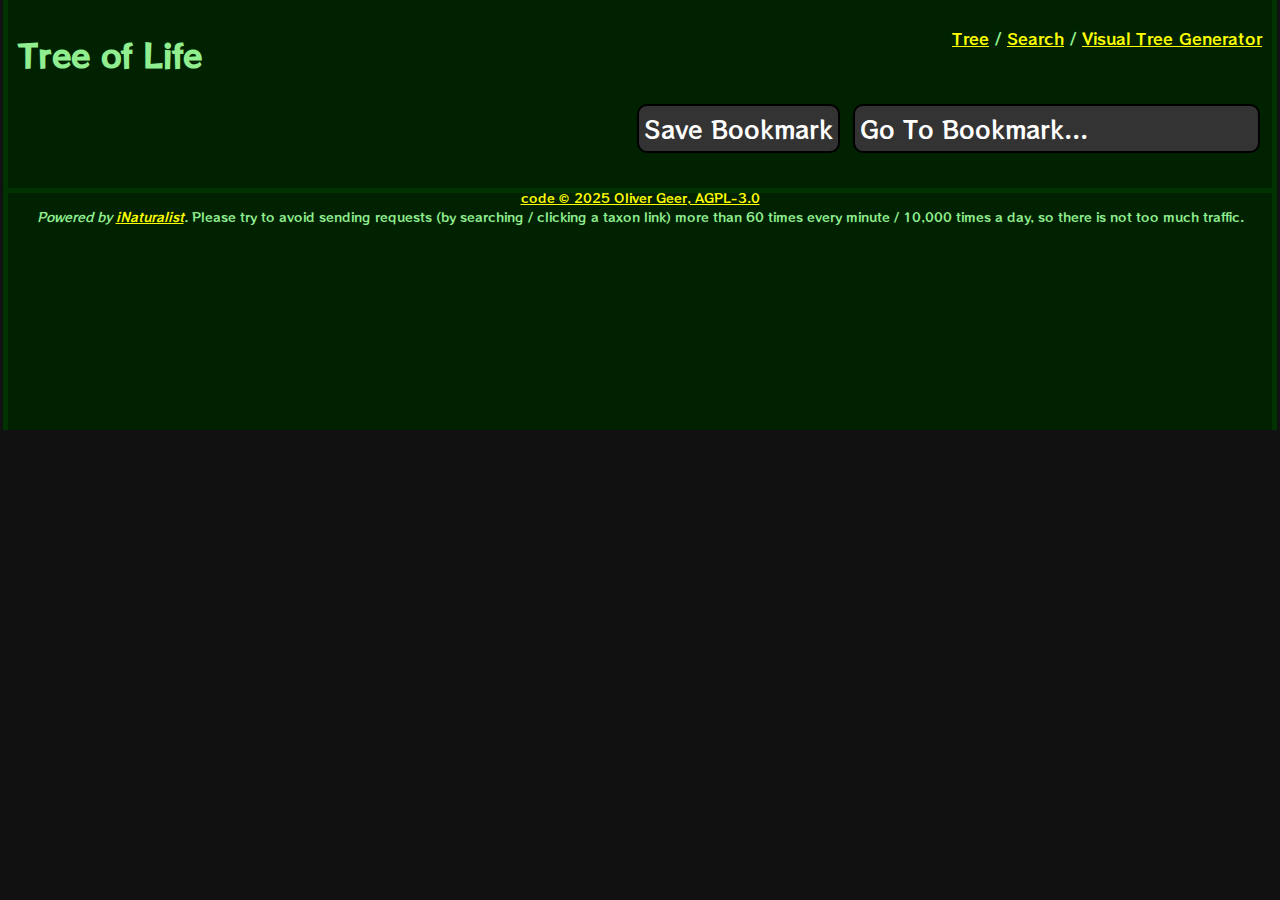
<file: index.html>
<!DOCTYPE html>
<html lang="en">
<head>
    <!--Import Google Font-->
    <link rel="preconnect" href="https://fonts.gstatic.com">
    <link href="https://fonts.googleapis.com/css2?family=RocknRoll+One&display=swap" rel="stylesheet">
    
    <!--jQuery-->
    <script src="https://ajax.googleapis.com/ajax/libs/jquery/3.5.1/jquery.min.js"></script>

    <meta charset="UTF-8">
    <meta http-equiv="X-UA-Compatible" content="IE=edge">
    <meta name="viewport" content="width=device-width, initial-scale=1.0">
    <link rel="stylesheet" href="style.css">
    <script src="script.js"></script>
    <link rel="icon" href="media/favicon.png">

    <title>Tree of Life</title>
</head>
<body>
    <nav><h1 style="float: left; position: inline;">Tree of Life</h1> 
        <p style="float: right;"><a href="index.html">Tree</a> / <a href="search.html">Search</a> / <a href="tree.html">Visual Tree Generator</a></p>
        <div id="bookmark-section" method="">
            <button id="bookmarkButton" onclick="setTimeout(bookmarks.create, 100); // So click does not go onto next evt">Save Bookmark</button>
            <select id="bookmarks" onchange="getTaxon(this.value, loadTaxon); this.value='-1';">
                <option value="-1">Go To Bookmark...</option>
                <option value="-2" disabled>Loading...</option>
            </select>
        </div>
        <p id="loading">Loading...</p>
    </nav>
    <main><noscript>This requires JavaScript.</noscript></main>
    <footer><a href="https://github.com/WebCoder49/tree-of-life/tree/main/LICENSE">code © 2025 Oliver Geer, AGPL-3.0</a><br/><em>Powered by <a href="https://inaturalist.org/">iNaturalist</a>.</em> Please try to avoid sending requests (by searching / clicking a taxon link) more than 60 times every minute / 10,000 times a day, so there is not too much traffic.
        <br/><iframe src="https://webcoder49.github.io/madeby.html"></iframe></footer>
</body>
</html>
</file>
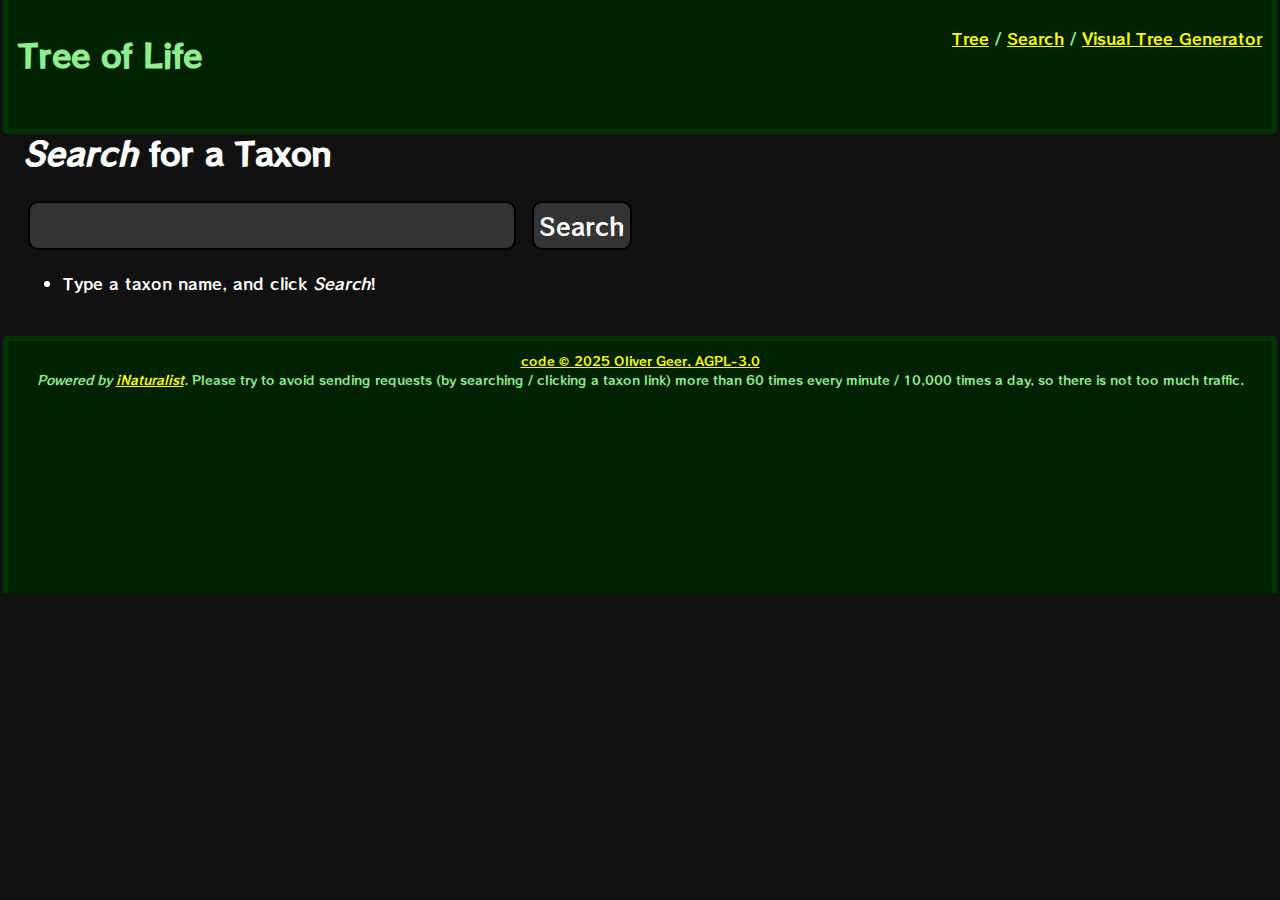
<file: search.html>
<!DOCTYPE html>
<html lang="en">
<head>
    <!--Import Google Font-->
    <link rel="preconnect" href="https://fonts.gstatic.com">
    <link href="https://fonts.googleapis.com/css2?family=RocknRoll+One&display=swap" rel="stylesheet">
    
    <!--jQuery-->
    <script src="https://ajax.googleapis.com/ajax/libs/jquery/3.5.1/jquery.min.js"></script>

    <meta charset="UTF-8">
    <meta http-equiv="X-UA-Compatible" content="IE=edge">
    <meta name="viewport" content="width=device-width, initial-scale=1.0">
    <link rel="stylesheet" href="style.css">
    <script src="search.js"></script>
    <link rel="icon" href="media/favicon.png">

    <title>Tree of Life - Search</title>
</head>
<body>
    <nav><h1 style="float: left; position: inline;">Tree of Life</h1> 
        <p style="float: right;"><a href="index.html">Tree</a> / <a href="search.html">Search</a> / <a href="tree.html">Visual Tree Generator</a></p>
        <p id="loading">Loading...</p> 
    </nav>
    <main>
    <h1><i>Search</i> for a Taxon</h1>
    <form method="">
        <input type="text" id="input"/>
        <input type="submit" onclick="search(event, document.getElementById('input').value);" value="Search"/>
    </form>
    <ul id="results"><li>Type a taxon name, and click <i>Search</i>!</li></ul>
    </main>
    <footer><a href="https://github.com/WebCoder49/tree-of-life/tree/main/LICENSE">code © 2025 Oliver Geer, AGPL-3.0</a><br/><em>Powered by <a href="https://inaturalist.org/">iNaturalist</a>.</em> Please try to avoid sending requests (by searching / clicking a taxon link) more than 60 times every minute / 10,000 times a day, so there is not too much traffic.
        <br/><iframe src="https://webcoder49.github.io/madeby.html"></iframe></footer>
</body>
</html>
</file>
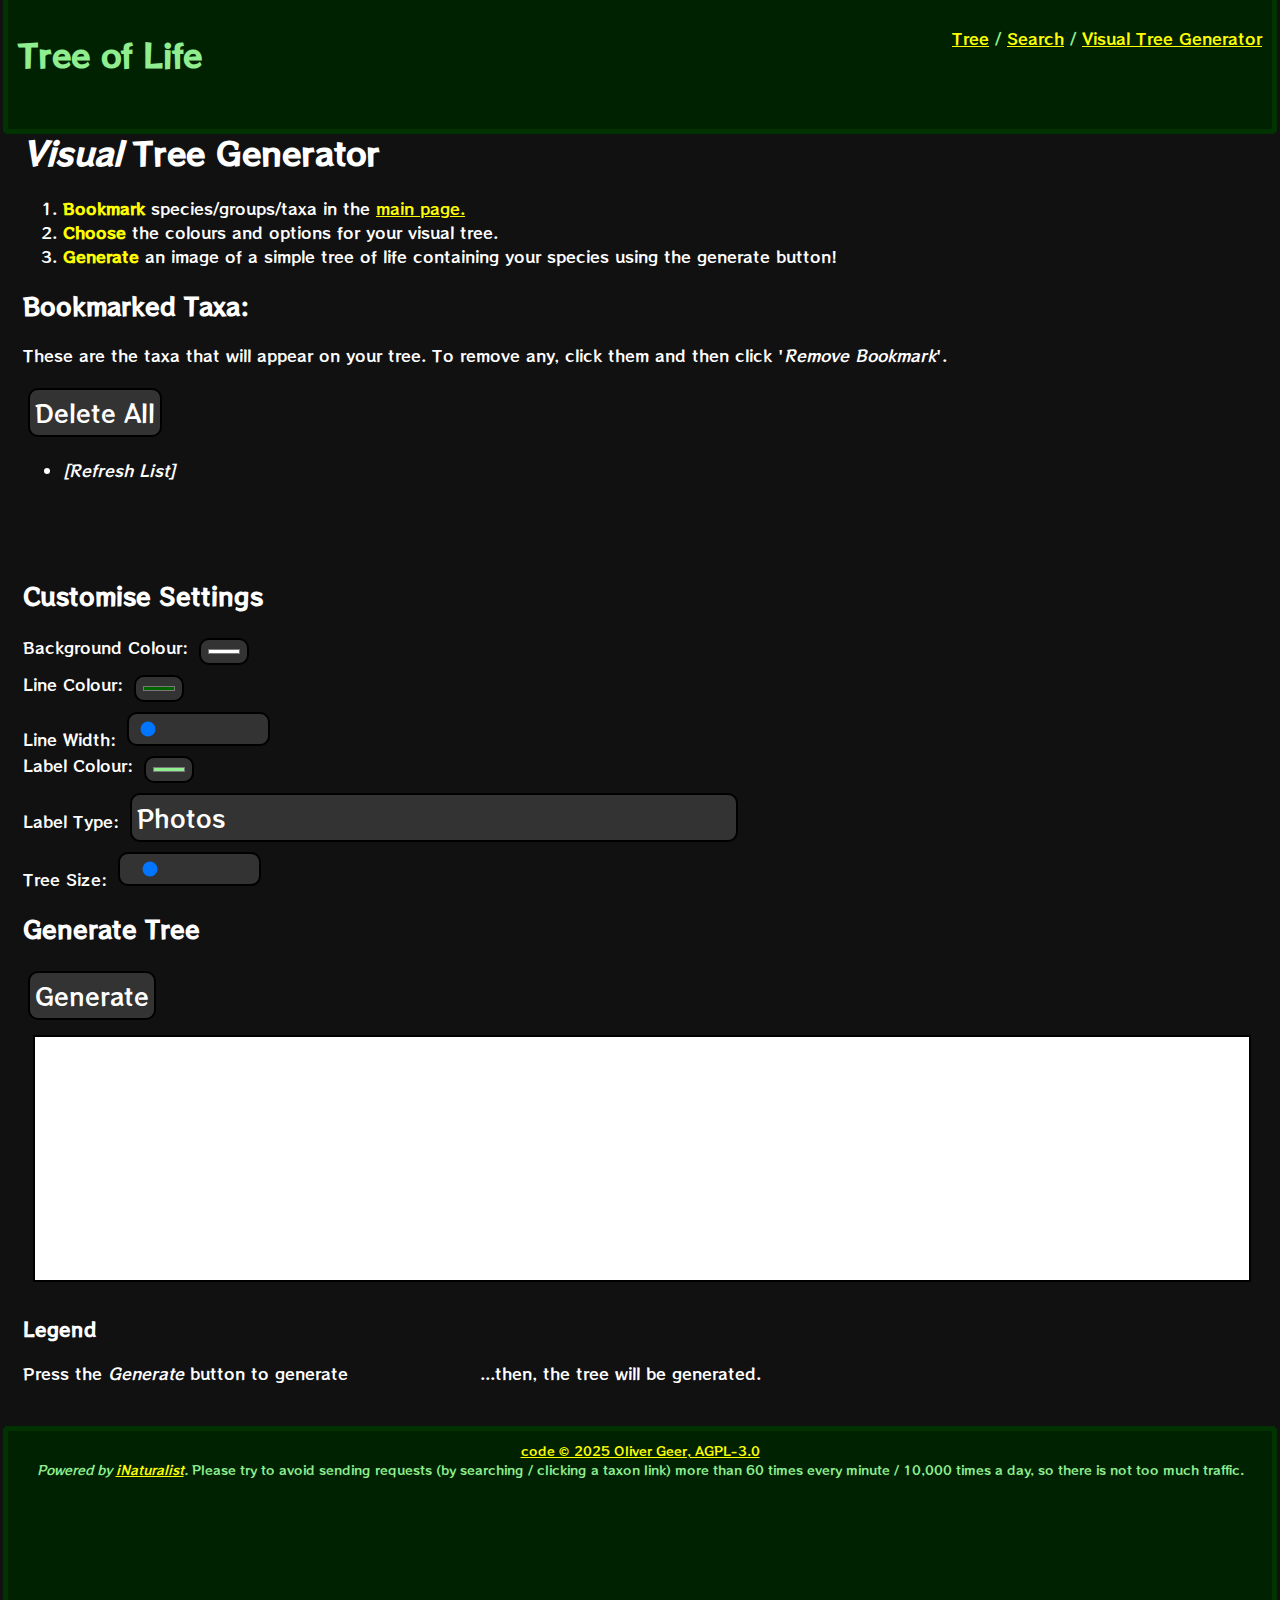
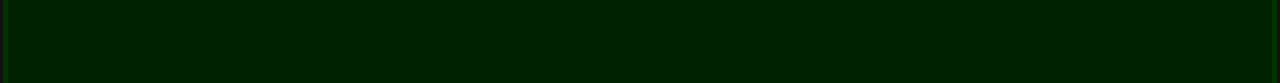
<file: tree.html>
<!DOCTYPE html>
<html lang="en">
<head>
    <!--Import Google Font-->
    <link rel="preconnect" href="https://fonts.gstatic.com">
    <link href="https://fonts.googleapis.com/css2?family=RocknRoll+One&display=swap" rel="stylesheet">
    
    <!--jQuery-->
    <script src="https://ajax.googleapis.com/ajax/libs/jquery/3.5.1/jquery.min.js"></script>

    <meta charset="UTF-8">
    <meta http-equiv="X-UA-Compatible" content="IE=edge">
    <meta name="viewport" content="width=device-width, initial-scale=1.0">
    <link rel="stylesheet" href="style.css">
    <script src="visual-tree.js"></script>
    <link rel="icon" href="media/favicon.png">

    <title>Tree of Life - Visual Tree Generator</title>
</head>
<body>
    <nav><h1 style="float: left; position: inline;">Tree of Life</h1> 
        <p style="float: right;"><a href="index.html">Tree</a> / <a href="search.html">Search</a> / <a href="tree.html">Visual Tree Generator</a></p>
        <p id="loading">Loading...</p> 
    </nav>
    <main>
    <h1><i>Visual</i> Tree Generator</h1>
    <ol>
        <li><b>Bookmark</b> species/groups/taxa in the <a href="index.html">main page.</a></li>
        <li><b>Choose</b> the colours and options for your visual tree.</li>
        <li><b>Generate</b> an image of a simple tree of life containing your species using the generate button!</b></li>
    </ol>
    <h2>Bookmarked Taxa:</h2>
    <p>These are the taxa that will appear on your tree. To remove any, click them and then click '<em>Remove Bookmark</em>'.</p>
    <button onclick="if(confirm('Are you sure you want to remove all bookmarks? 🐍')) localStorage.clear(); showBookmarkedTaxa(); document.querySelector('#species-list').innerHTML = '<li><em style=\'cursor: pointer;\' onclick=\'showBookmarkedTaxa();\'>[Refresh List]</em></li><li>Bookmarks deleted.</li>';">Delete All</button>
    <ul id="species-list" style="height: 100px; overflow: auto; columns: 3;">
        <li>Loading...</li>
    </ul>
    <h2>Customise Settings</h2>
    Background Colour: <input value="#ffffff" type="color" onchange="tree.s.background_color = this.value"/><br/>
    Line Colour: <input value="#006400" type="color" onchange="tree.s.line_color = this.value"/><br/>
    Line Width: <input value="2" type="range" onchange="tree.s.line_w = Number(this.value)" min="1" max="20"/><br/>
    Label Colour: <input value="#90ee90" type="color" onchange="tree.s.label_color = this.value"/><br/>
    Label Type: <select value="photos" onchange="tree.s.label_type = this.value">
        <option value="photos">Photos</option>
        <option disabled style="font-size: smaller;"> (Please be mindful of copyright and attribution)</option>
        <option value="numbers">Numbers</option>
    </select><br/>
    Tree Size: <input value="50" type="range" onchange="tree.s.block_w = Number(this.value); tree.s.block_h = Number(this.value);" min="15" max="250"/><br/>
    <h2>Generate Tree</h2>
    <button onclick="tree.generate();">Generate</button><br/>
    <canvas id="tree_canvas" height="200px" width="1000px">HTML5 Canvas is not supported.</canvas>
    <h3>Legend</h3>
    <dl id="tree_legend" style="columns: 3;">
        <dt>Press the <em>Generate</em> button to generate</dt>
        <dd>...then, the tree will be generated.</dd>
    </dl>
    </main>
    <footer><a href="https://github.com/WebCoder49/tree-of-life/tree/main/LICENSE">code © 2025 Oliver Geer, AGPL-3.0</a><br/><em>Powered by <a href="https://inaturalist.org/">iNaturalist</a>.</em> Please try to avoid sending requests (by searching / clicking a taxon link) more than 60 times every minute / 10,000 times a day, so there is not too much traffic.
        <br/><iframe src="https://webcoder49.github.io/madeby.html"></iframe></footer>
</body>
</html>
</file>
<file: style.css>
* {
    font-family: 'RocknRoll One', sans-serif;
}
body {
    background-color: #111;
    color: white;

    margin: 8px;
    padding: 0;
}
input, button, select {
    background-color: #333;
    color: white;
    border: 2px solid #000;

    appearance: none;
    border-radius: 10px;
    min-height: 20px;
    margin: 5px;
    padding: 5px;

    font-size: 150%;
}
button, select {
    cursor: pointer!important;
}
input:focus, select:focus, button:hover {
    outline: none;
    background-color: #030;
}
a {
    color: yellow;
}
a img {
    height: 3em;
    width: 3em;
    margin: 1em;
    border-radius: 1em;
}

img {
    border-radius: 5px;
}

footer {
    background-color: #020;
    color: lightgreen;
    margin: 0;
    padding: 10px;
    font-size: 80%;

    text-align: center;

    border-radius: 5px 5px 0px 0px;
    margin: -5px;
    margin-bottom: -8px;
    border: 5px solid #030;
    border-bottom: 0;
}

footer iframe {
    display: inline-block;

    border: 0;
    margin: 20px;
    border-radius: 20px;
}

main {
    padding: 15px;
    padding-top: 30px;
    padding-bottom: 30px;
}

main * {
    max-width: calc(100vw - 46px);
}

nav {
    background-color: #020;
    color: lightgreen;
    position: sticky;
    top: 0;
    left: 0;
    margin: 0;
    padding: 10px;
    width: calc(100% - 20px);
    float: left; /* Prevent Collapse */

    border-radius: 0px 0px 5px 5px;
    margin: -5px;
    margin-top: -8px;
    border: 5px solid #030;
    border-top: 0;
}

nav #loading {
    color: lightskyblue;
    float: left;
    text-align: center;
    margin: 0;
    padding: 10px;
    width: calc(100% - 10px);
    font-size: 20pt;
    height: 30pt;
    overflow: hidden;
    transition: all 0.5s;
}
nav #loading.closed {
    opacity: 0;
    height: 0;
}
#bookmark-section {
    width: 100%;
    float: right;
    text-align: right;
}
#bookmark-section form, select#bookmarks {
    margin: 2px;
}

#tree_canvas {
    border: 2px solid black;
    background-color: white;
    margin: 10px;
    width: calc(100% - 20px);
    transition: all 0.5s;
}

b {
    color: yellow;
}

::selection {
    color: lightgreen;
    background-color: black;
}
footer ::selection {
    color: yellow;
}
nav ::selection {
    color: yellow;
}
#results {
    columns: 2;
}

.conservation_status {
    background-color: red;
    color: white;
    font-size: larger;
    padding-left:0.5em;
    padding-right:0.5em;
    line-height: 2em;
    border-radius: 1em;
    font-variant: small-caps;
    box-shadow: 0.375em 0.375em rgba(255, 0, 0, 0.25), 0.25em 0.25em rgba(255, 0, 0, 0.5), 0.125em 0.125em rgba(255, 0, 0, 0.75);
}
</file>
